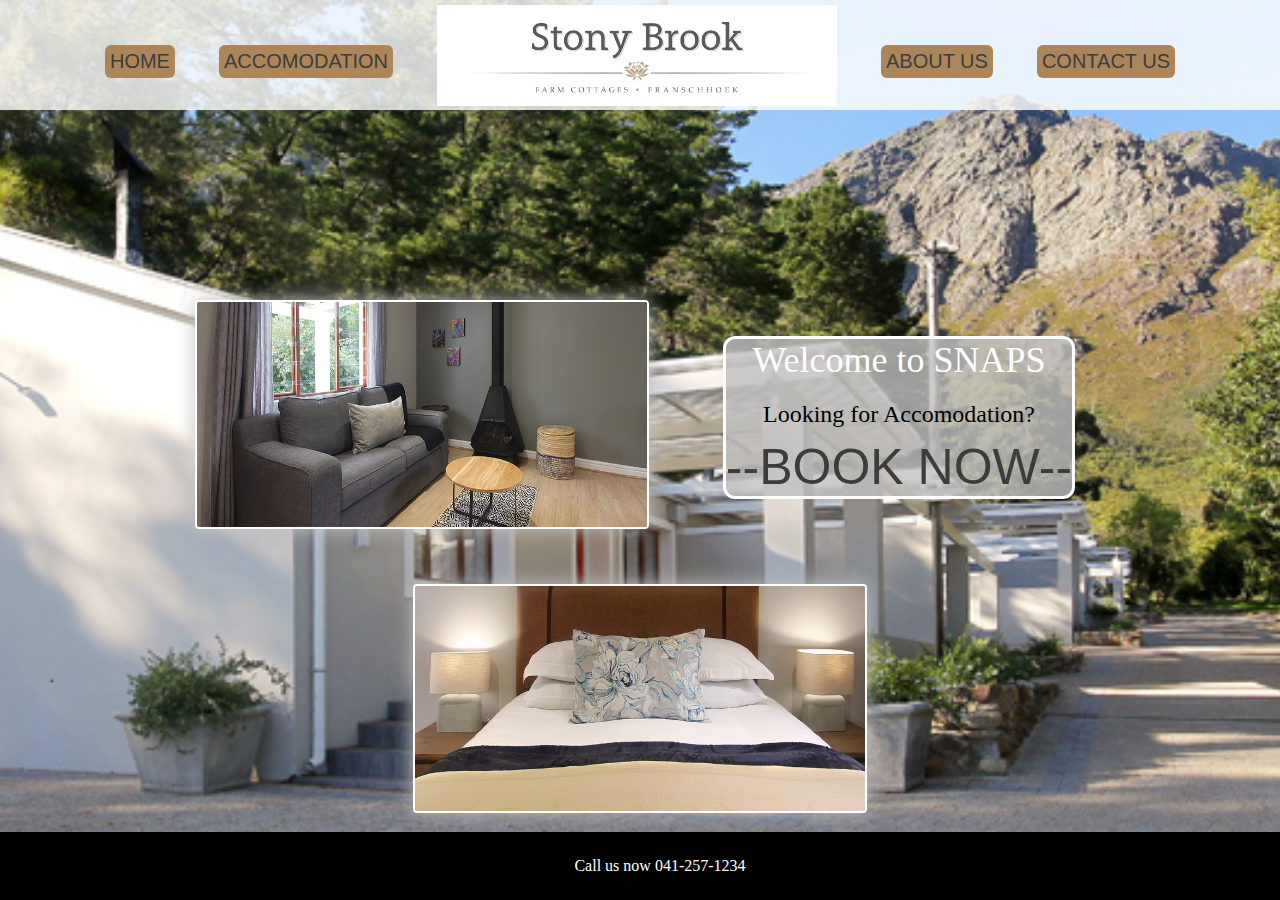
<file: index.html>
<!DOCTYPE html>
<html lang="en">
<head>
    <meta charset="UTF-8">
    <meta name="viewport" content="width=device-width, initial-scale=1.0">
    <title>Home - SNAPS</title>
    <link rel="stylesheet" href="styles.css">
</head>
<body class="index-body">
    <header>
        <nav>
            <ul> 
                <li class="navbar"><a href="index.html">Home</a></li>
                <li class="navbar"><a href="accomodation.html">Accomodation</a></li>
                <li class="logo"><a href="index.html">Accomodation Logo</a></li>
                <li class="navbar"><a href="about.html">About Us</a></li>
                <li class="navbar"><a href="contact.html">Contact Us</a></li>
            </ul>
        </nav>
    </header>
    <section class="hello">
        <img src="Photos/inside 2.jpg" alt="">
        <div class="content-container">
            <div class="welcome-message">
                Welcome to SNAPS
            </div>
            <div class="additional-content">
                Looking for Accomodation?
            </div>
            <div class="final-information">
                <a href="accomodation.html">--Book Now--</a>
            </div>
        </div>
        <img src="Photos/inside 3.jpg" alt="">
    </section>
    <footer>
        <p>Call us now 041-257-1234</p>
    </footer>       
</body>
</html>
</file>
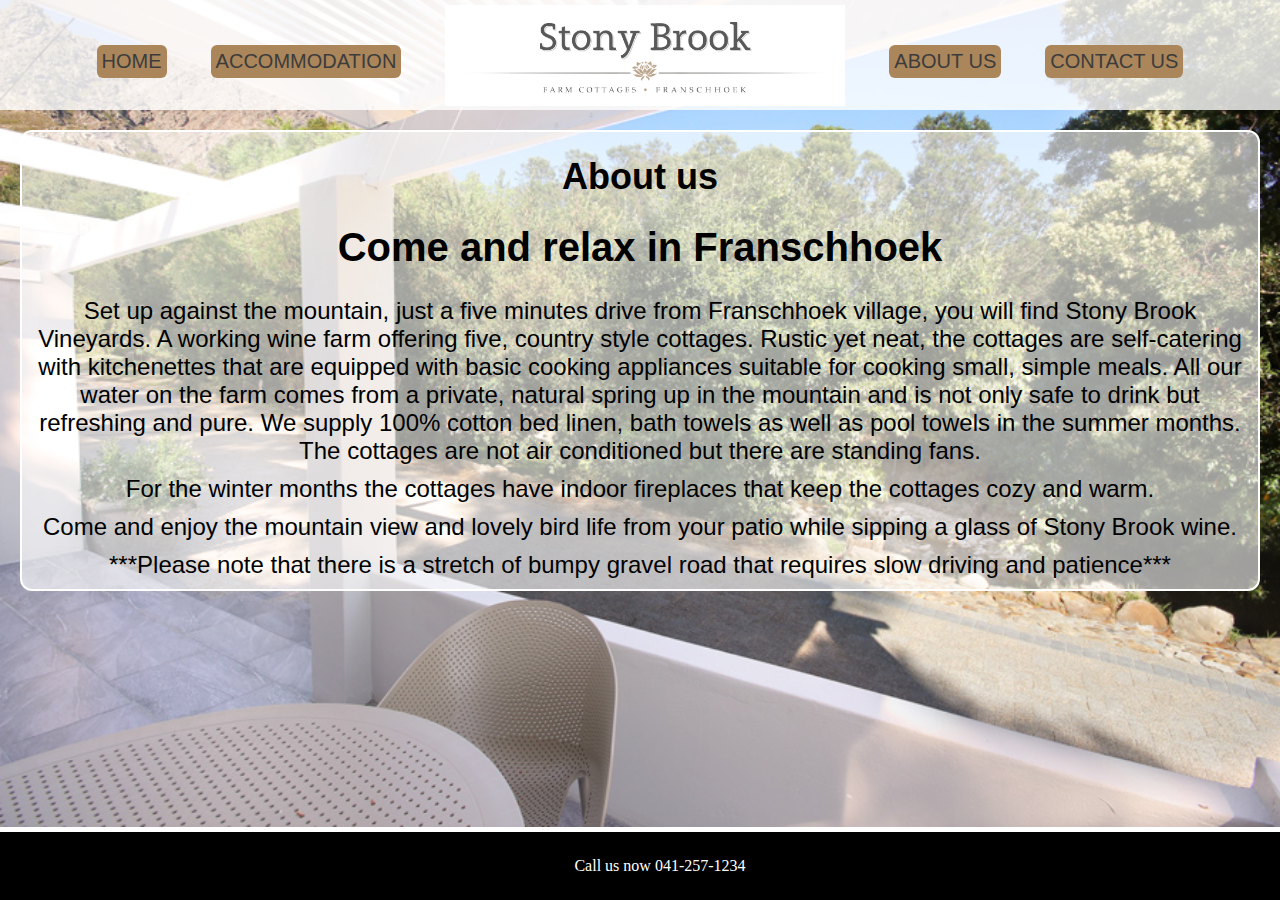
<file: about.html>
<!DOCTYPE html>
<html lang="en">
<head>
    <meta charset="UTF-8">
    <meta name="viewport" content="width=device-width, initial-scale=1.0">
    <title>About Us - SNAPS</title>
    <link rel="stylesheet" href="styles.css">
</head>
<body class="about-body">
    <header>
        <nav>
            <ul> 
                <li class="navbar"><a href="index.html">Home</a></li>
                <li class="navbar"><a href="accomodation.html">Accommodation</a></li>
                <li class="logo"><a href="index.html">Your Hotel Logo</a></li>
                <li class="navbar"><a href="about.html">About Us</a></li>
                <li class="navbar"><a href="contact.html">Contact Us</a></li>
            </ul>
        </nav>
    </header>
    <section class="about-us-img">
        <div class="about-container">
            <h1 class="welcome-message">About us</h1>
            <h1>Come and relax in Franschhoek</h1>
            <p class="additional-content">
                Set up against the mountain, just a five minutes drive from Franschhoek village, you will find Stony Brook Vineyards. A working wine farm offering five, country style cottages. Rustic yet neat, the cottages are self-catering with kitchenettes that are equipped with basic cooking appliances suitable for cooking small, simple meals. All our water on the farm comes from a private, natural spring up in the mountain and is not only safe to drink but refreshing and pure. We supply 100% cotton bed linen, bath towels as well as pool towels in the summer months. The cottages are not air conditioned but there are standing fans.
            </p>
            <p class="additional-content">
                For the winter months the cottages have indoor fireplaces that keep the cottages cozy and warm.
            </p>
            <p class="additional-content">
                Come and enjoy the mountain view and lovely bird life from your patio while sipping a glass of Stony Brook wine.
            </p>
            <p class="additional-content">
                ***Please note that there is a stretch of bumpy gravel road that requires slow driving and patience***
            </p>
        </div>
    </section>
    <footer>
        <p>Call us now 041-257-1234</p>
    </footer>
</body>
</html>
</file>
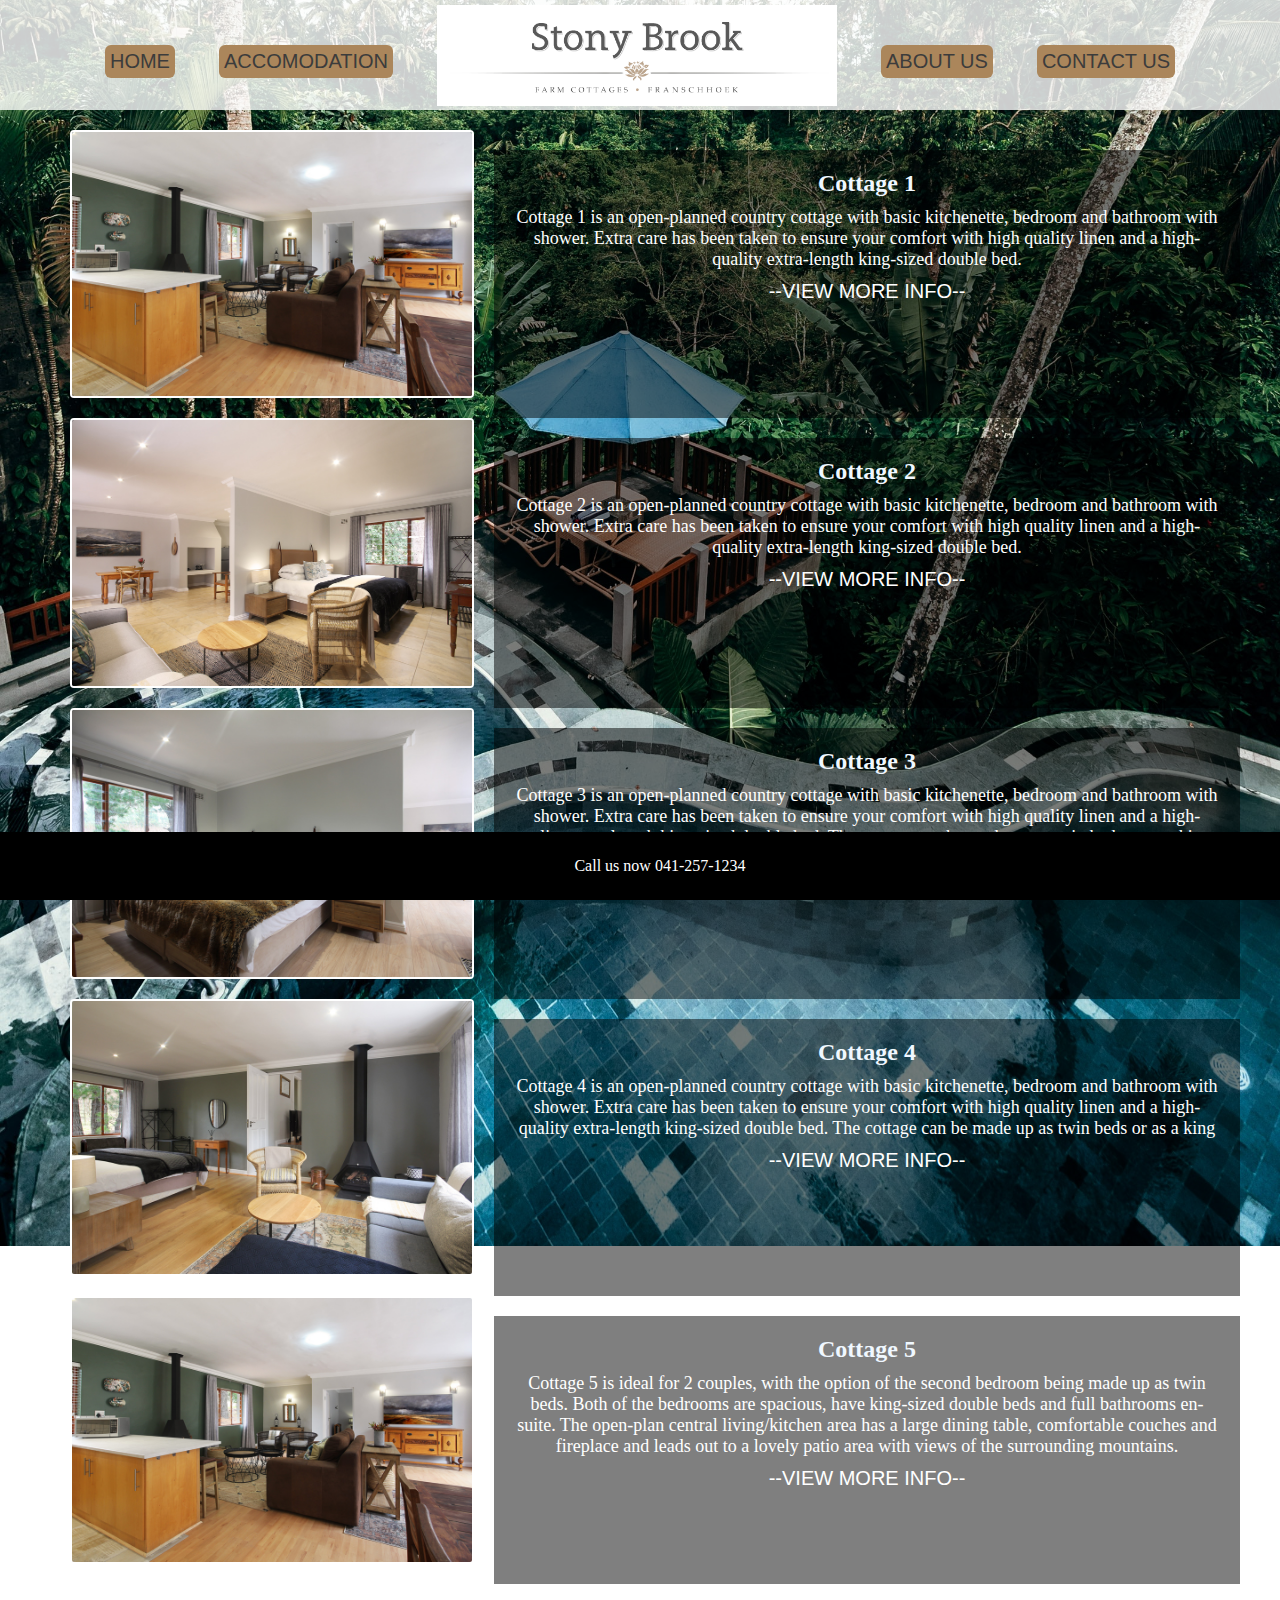
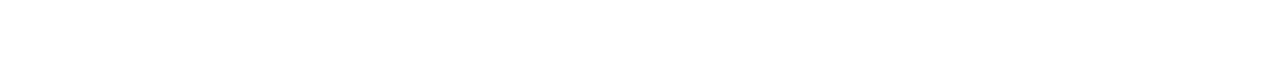
<file: accomodation.html>
<!DOCTYPE html>
<html lang="en">
<head>
    <meta charset="UTF-8">
    <meta name="viewport" content="width=device-width, initial-scale=1.0">
    <title>Accommodation - SNAPS</title>
    <link rel="stylesheet" href="styles.css">
</head>
<body class="accomodation-body">
    <header>
        <nav>
            <ul> 
                <li class="navbar"><a href="index.html">Home</a></li>
                <li class="navbar"><a href="accomodation.html">Accomodation</a></li>
                <li class="logo"><a href="index.html">Accomodation Logo</a></li>
                <li class="navbar"><a href="about.html">About Us</a></li>
                <li class="navbar"><a href="contact.html">Contact Us</a></li>
            </ul>
        </nav>
    </header>
    <section>
        <div class="room">
            <img src="Photos/cottage 1.jpg" alt="Room 1">
            <div class="room-description">
                <h2>Cottage 1</h2>
                <p>Cottage 1 is an open-planned country cottage with basic kitchenette, bedroom and bathroom with shower. Extra care has been taken to ensure your comfort with high quality linen and a high-quality extra-length king-sized double bed.</p>
                <a href="Rooms/Room1.html">--View More Info--</a>
            </div>
        </div>
        <div class="room">
            <img src="Photos/cottage 2.jpg" alt="Room 2">
            <div class="room-description">
                <h2>Cottage 2</h2>
                <p>Cottage 2 is an open-planned country cottage with basic kitchenette, bedroom and bathroom with shower. Extra care has been taken to ensure your comfort with high quality linen and a high-quality extra-length king-sized double bed.</p>
                <a href="Rooms/Room2.html">--View More Info--</a>
            </div>
        </div>
        <div class="room">
            <img src="Photos/cottage 3.jpg" alt="Room 3">
            <div class="room-description">
                <h2>Cottage 3</h2>
                <p>Cottage 3 is an open-planned country cottage with basic kitchenette, bedroom and bathroom with shower. Extra care has been taken to ensure your comfort with high quality linen and a high-quality extra-length king-sized double bed. The cottage can be made up as twin beds or as a king..</p>
                <a href="Rooms/Room3.html">--View More Info--</a>
            </div>
        </div>
        <div class="room">
            <img src="Photos/cottage 4.jpg" alt="Room 4">
            <div class="room-description">
                <h2>Cottage 4</h2>
                <p>Cottage 4 is an open-planned country cottage with basic kitchenette, bedroom and bathroom with shower. Extra care has been taken to ensure your comfort with high quality linen and a high-quality extra-length king-sized double bed. The cottage can be made up as twin beds or as a king</p>
                <a href="Rooms/Room4.html">--View More Info--</a>
            </div>
        </div>
        <div class="room">
            <img src="Photos/cottage 5.jpg" alt="Room 5">
            <div class="room-description">
                <h2>Cottage 5</h2>
                <p>Cottage 5 is ideal for 2 couples, with the option of the second bedroom being made up as twin beds. Both of the bedrooms are spacious, have king-sized double beds and full bathrooms en-suite. The open-plan central living/kitchen area has a large dining table, comfortable couches and fireplace and leads out to a lovely patio area with views of the surrounding mountains.</p>
                <a href="Rooms/Room5.html">--View More Info--</a>
            </div>
        </div>
        
    </section>
    <section>
    </section>
    <footer>
        <p>Call us now 041-257-1234</p>
    </footer>
</body>
</html>
</file>
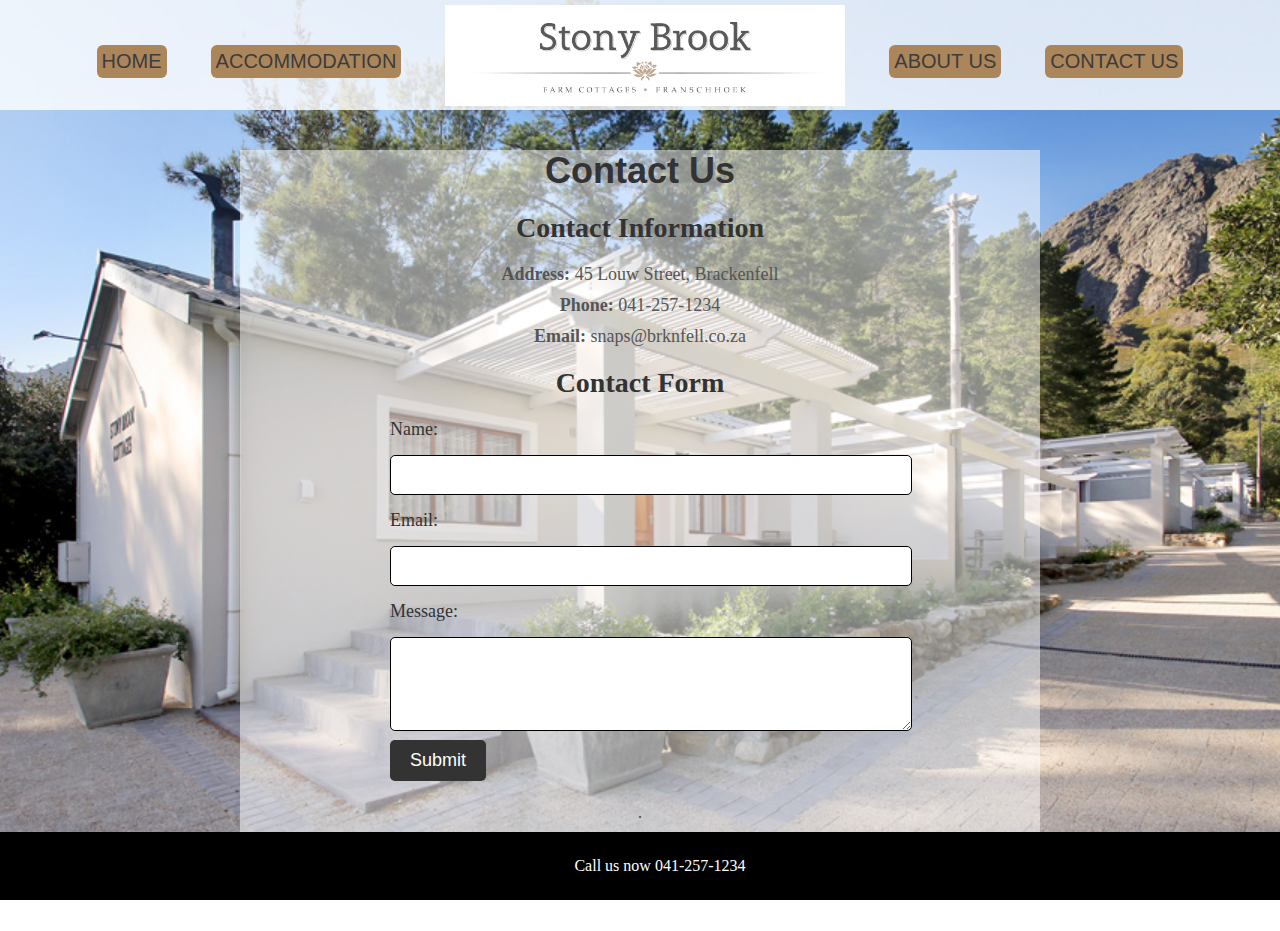
<file: contact.html>
<!DOCTYPE html>
<html lang="en">
<head>
    <meta charset="UTF-8">
    <meta name="viewport" content="width=device-width, initial-scale=1.0">
    <title>Contact Us - SNAPS</title>
    <link rel="stylesheet" href="styles.css">
</head>
<body class="contact-body">
    <header>
        <nav>
            <ul> 
                <li class="navbar"><a href="index.html">Home</a></li>
                <li class="navbar"><a href="accomodation.html">Accommodation</a></li>
                <li class="logo"><a href="index.html">Your Hotel Logo</a></li>
                <li class="navbar"><a href="about.html">About Us</a></li>
                <li class="navbar"><a href="contact.html">Contact Us</a></li>
            </ul>
        </nav>
    </header>
    <section class="contact-section">
        <div class="contact-container">
            <h1 class="welcome-message">Contact Us</h1>
            <h3>Contact Information</h3>
            <p><strong>Address:</strong> 45 Louw Street, Brackenfell</p>
            <p><strong>Phone:</strong> 041-257-1234</p>
            <p><strong>Email:</strong> snaps@brknfell.co.za</p>

            <h3>Contact Form</h3>
            <form action="#" method="post">
                <label for="name">Name:</label>
                <input type="text" id="name" name="name" required>

                <label for="email">Email:</label>
                <input type="email" id="email" name="email" required>

                <label for="message">Message:</label>
                <textarea id="message" name="message" rows="4" required></textarea>

                <input type="submit" value="Submit">
            </form>
            <h4></h4>
            <p></p>
            <p></p>
            <h4></h4>
            <p></p>
            <p>.</p>
            <h4></h4>
            <p>.</p>
            <p>.</p>
        </div>
    </section>
    <footer>
        <p>Call us now 041-257-1234</p>
    </footer>
</body>
</html>
</file>
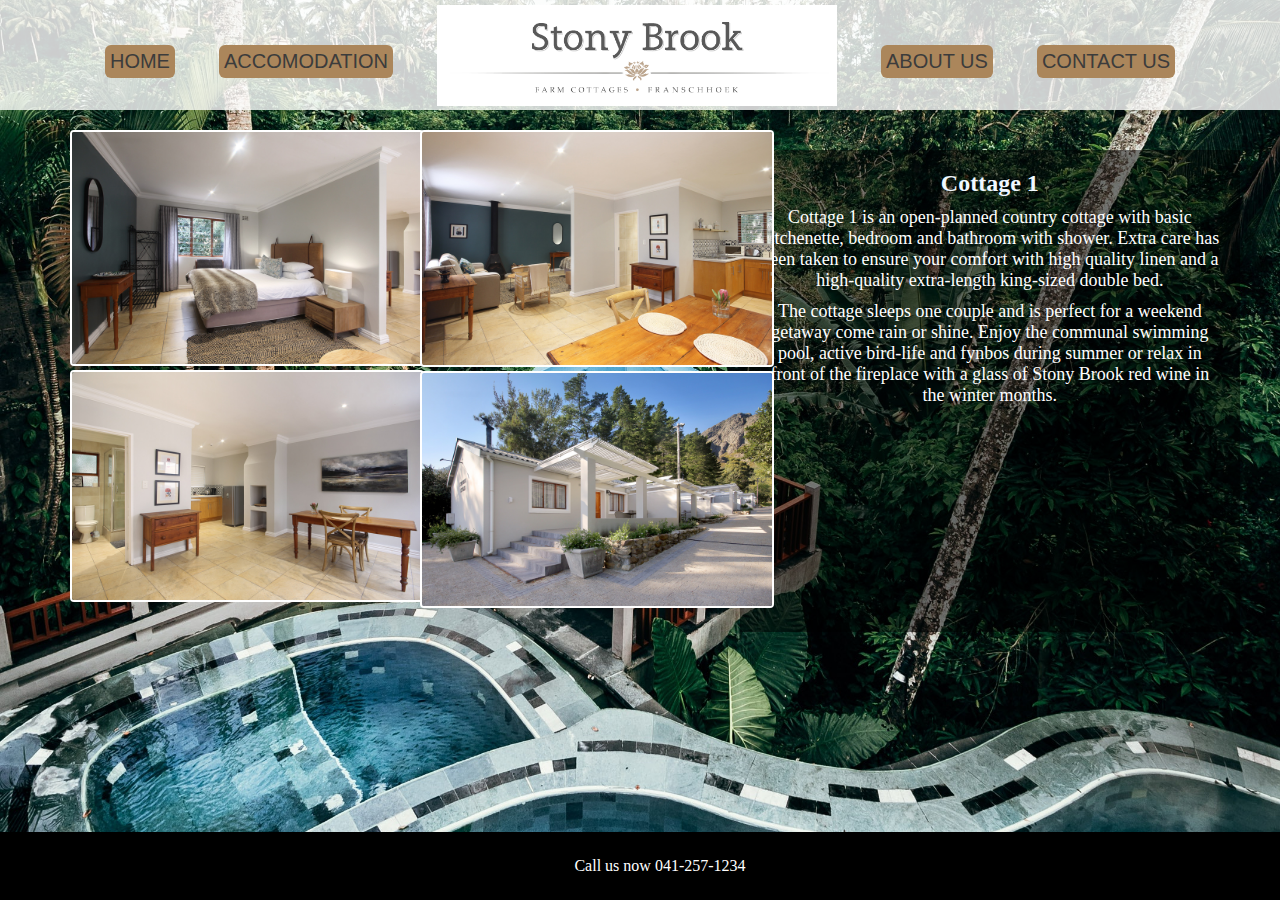
<file: Room1.html>
<!DOCTYPE html>
<html lang="en">
<head>
    <meta charset="UTF-8">
    <meta name="viewport" content="width=device-width, initial-scale=1.0">
    <title>Accommodation - SNAPS</title>
    <link rel="stylesheet" href="..\styles.css">
</head>
<body class="accomodation-body">
    <header>
        <nav>
            <ul>
                <li class="navbar"><a href="..\index.html">Home</a></li>
                <li class="navbar"><a href="..\accomodation.html">Accomodation</a></li>
                <li class="logo"><a href="..\index.html">Accomodation Logo</a></li>
                <li class="navbar"><a href="..\about.html">About Us</a></li>
                <li class="navbar"><a href="..\contact.html">Contact Us</a></li>
            </ul>
        </nav>
    </header>
    <section>
        <div class="room">
            <div>
                <img src="..\Photos/cottage1_1.jpg" alt="Room 3">
                <img src="..\Photos/cottage1_3.jpg" alt="Room 3">
            </div>
            <div>
                <img src="..\Photos/cottage1_6.jpg" alt="Room 3">
                <img src="..\Photos/cottage1_7.jpg" alt="Room 3">
            </div>
            <div class="room-description">
                <h2>Cottage 1</h2>
                <p>Cottage 1 is an open-planned country cottage with basic kitchenette, bedroom and bathroom with shower. Extra care has been taken to ensure your comfort with high quality linen and a high-quality extra-length king-sized double bed.</p>
                <p>The cottage sleeps one couple and is perfect for a weekend getaway come rain or shine. Enjoy the communal swimming pool, active bird-life and fynbos during summer or relax in front of the fireplace with a glass of Stony Brook red wine in the winter months.</p>
            </div>    
        </div>    
    </section>
    <section>
    </section>
    <footer>
        <p>Call us now 041-257-1234</p>
    </footer>
</body>
</html>
</file>
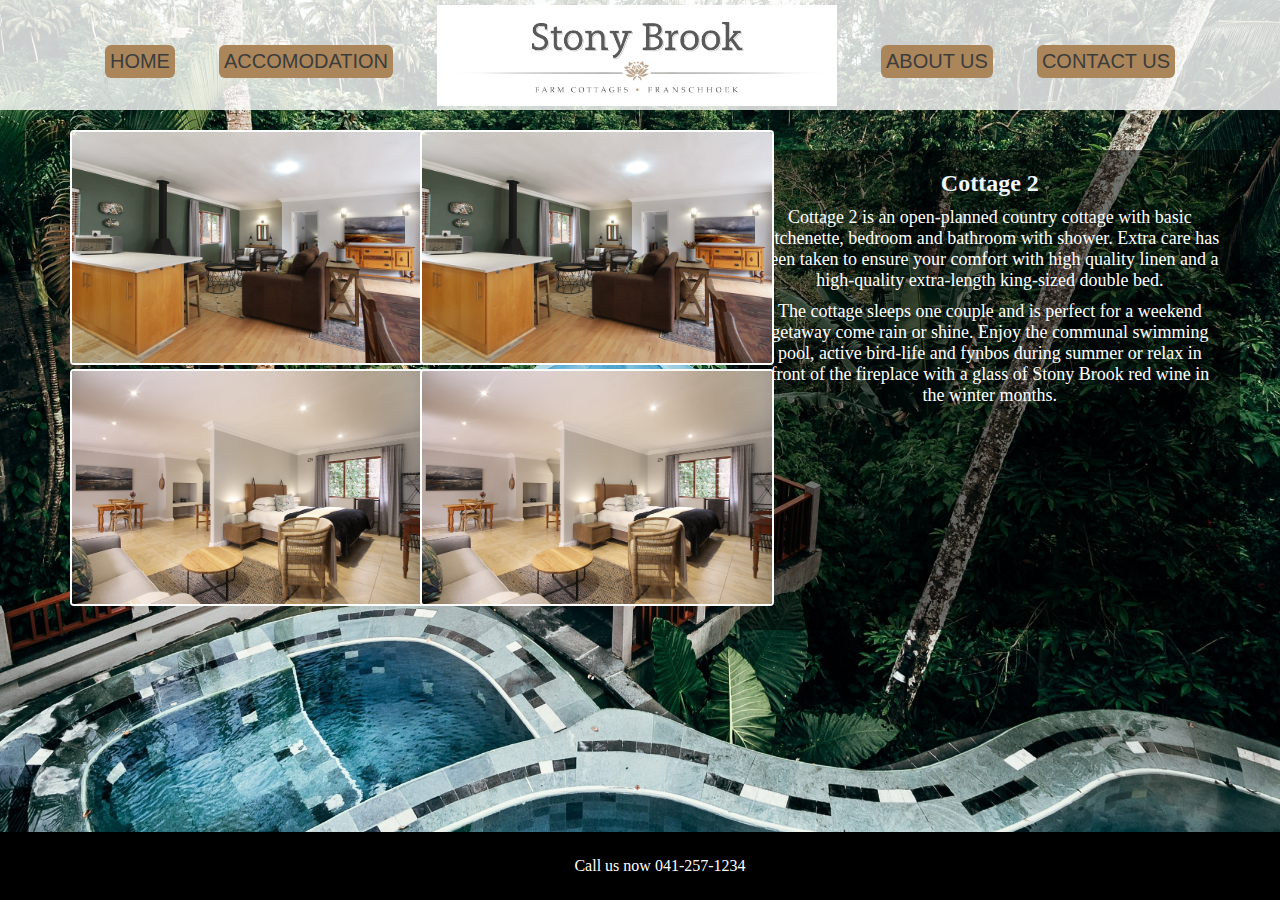
<file: Room2.html>
<!DOCTYPE html>
<html lang="en">
<head>
    <meta charset="UTF-8">
    <meta name="viewport" content="width=device-width, initial-scale=1.0">
    <title>Accommodation - SNAPS</title>
    <link rel="stylesheet" href="..\styles.css">
</head>
<body class="accomodation-body">
    <header>
        <nav>
            <ul>
                <li class="navbar"><a href="..\index.html">Home</a></li>
                <li class="navbar"><a href="..\accomodation.html">Accomodation</a></li>
                <li class="logo"><a href="..\index.html">Accomodation Logo</a></li>
                <li class="navbar"><a href="..\about.html">About Us</a></li>
                <li class="navbar"><a href="..\contact.html">Contact Us</a></li>
            </ul>
        </nav>
    </header>
    <section>
        <div class="room">
            <div>
                <img src="..\Photos/cottage 1.jpg" alt="Room 3">
                <img src="..\Photos/cottage 2.jpg" alt="Room 3">
            </div>
            <div>
                <img src="..\Photos/cottage 1.jpg" alt="Room 3">
                <img src="..\Photos/cottage 2.jpg" alt="Room 3">
            </div>
            <div class="room-description">
                <h2>Cottage 2</h2>
                <p>Cottage 2 is an open-planned country cottage with basic kitchenette, bedroom and bathroom with shower. Extra care has been taken to ensure your comfort with high quality linen and a high-quality extra-length king-sized double bed.</p>
                <p>The cottage sleeps one couple and is perfect for a weekend getaway come rain or shine. Enjoy the communal swimming pool, active bird-life and fynbos during summer or relax in front of the fireplace with a glass of Stony Brook red wine in the winter months.</p>
            </div>    
        </div>    
    </section>
    <section>
    </section>
    <footer>
        <p>Call us now 041-257-1234</p>
    </footer>
</body>
</html>
</file>
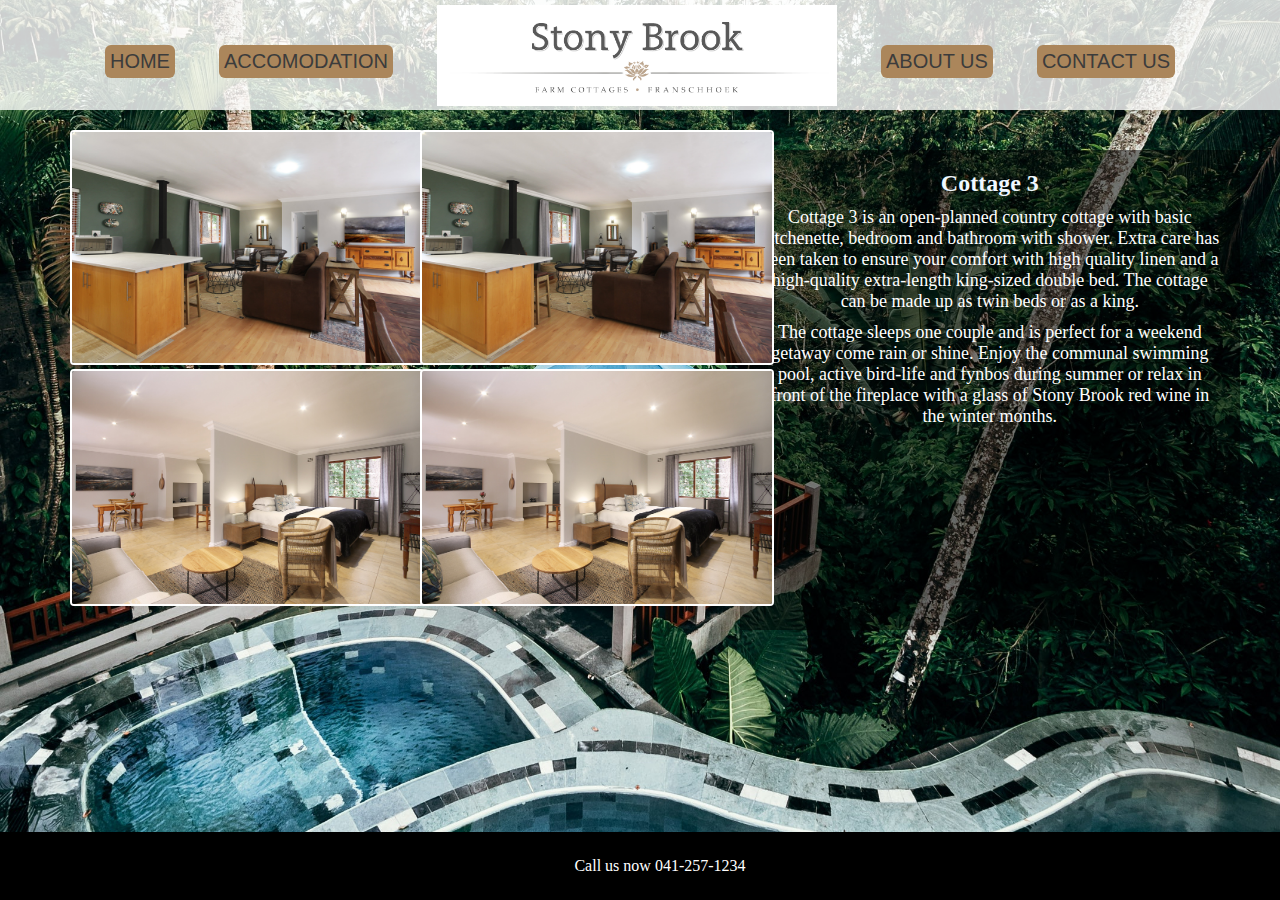
<file: Room3.html>
<!DOCTYPE html>
<html lang="en">
<head>
    <meta charset="UTF-8">
    <meta name="viewport" content="width=device-width, initial-scale=1.0">
    <title>Accommodation - SNAPS</title>
    <link rel="stylesheet" href="..\styles.css">
</head>
<body class="accomodation-body">
    <header>
        <nav>
            <ul>
                <li class="navbar"><a href="..\index.html">Home</a></li>
                <li class="navbar"><a href="..\accomodation.html">Accomodation</a></li>
                <li class="logo"><a href="..\index.html">Accomodation Logo</a></li>
                <li class="navbar"><a href="..\about.html">About Us</a></li>
                <li class="navbar"><a href="..\contact.html">Contact Us</a></li>
            </ul>
        </nav>
    </header>
    <section>
        <div class="room">
            <div>
                <img src="..\Photos/cottage 1.jpg" alt="Room 3">
                <img src="..\Photos/cottage 2.jpg" alt="Room 3">
            </div>
            <div>
                <img src="..\Photos/cottage 1.jpg" alt="Room 3">
                <img src="..\Photos/cottage 2.jpg" alt="Room 3">
            </div>
            <div class="room-description">
                <h2>Cottage 3</h2>
                <p>Cottage 3 is an open-planned country cottage with basic kitchenette, bedroom and bathroom with shower. Extra care has been taken to ensure your comfort with high quality linen and a high-quality extra-length king-sized double bed. The cottage can be made up as twin beds or as a king.</p>
                <p>The cottage sleeps one couple and is perfect for a weekend getaway come rain or shine. Enjoy the communal swimming pool, active bird-life and fynbos during summer or relax in front of the fireplace with a glass of Stony Brook red wine in the winter months.</p>
            </div>    
        </div>    
    </section>
    <section>
    </section>
    <footer>
        <p>Call us now 041-257-1234</p>
    </footer>
</body>
</html>
</file>
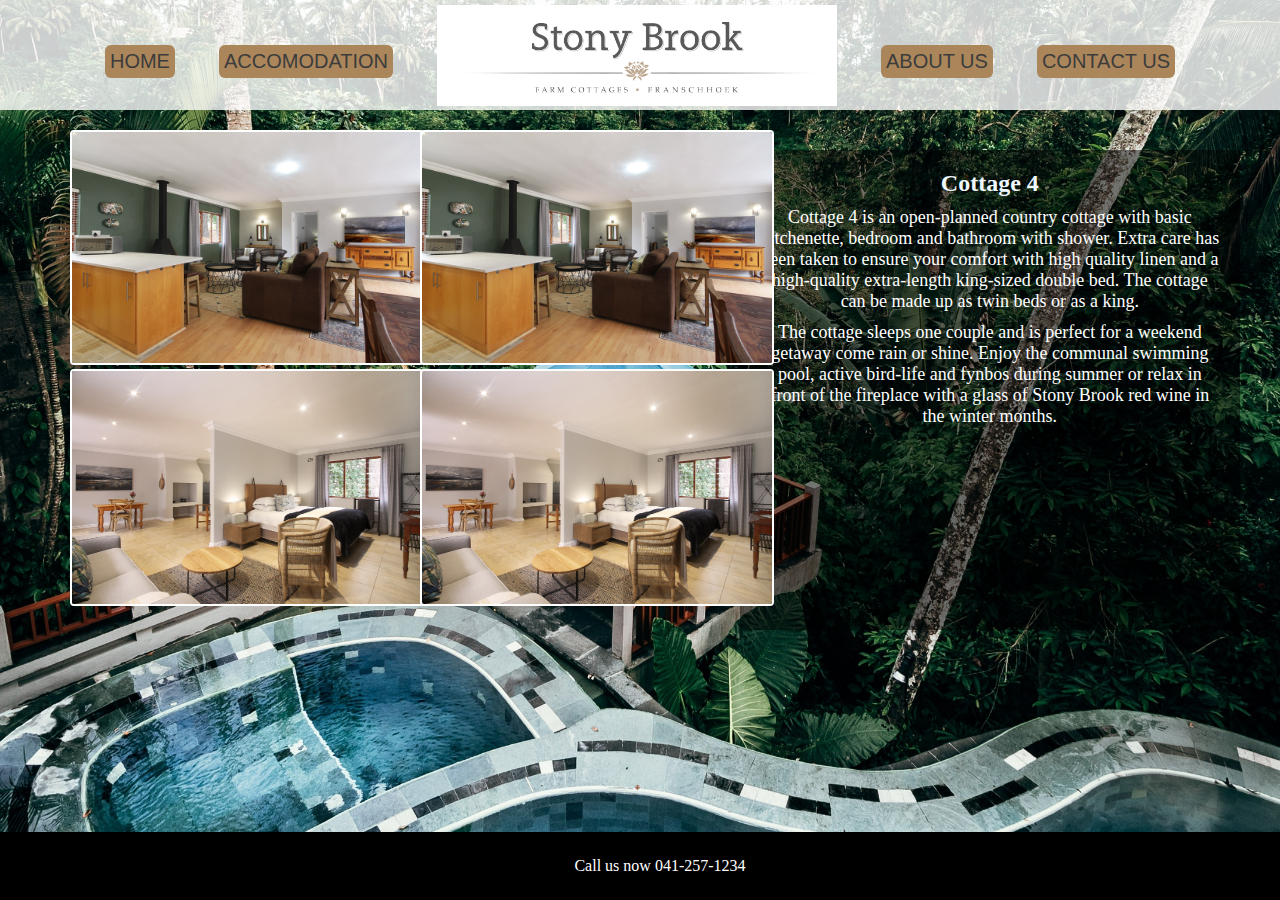
<file: Room4.html>
<!DOCTYPE html>
<html lang="en">
<head>
    <meta charset="UTF-8">
    <meta name="viewport" content="width=device-width, initial-scale=1.0">
    <title>Accommodation - SNAPS</title>
    <link rel="stylesheet" href="..\styles.css">
</head>
<body class="accomodation-body">
    <header>
        <nav>
            <ul>
                <li class="navbar"><a href="..\index.html">Home</a></li>
                <li class="navbar"><a href="..\accomodation.html">Accomodation</a></li>
                <li class="logo"><a href="..\index.html">Accomodation Logo</a></li>
                <li class="navbar"><a href="..\about.html">About Us</a></li>
                <li class="navbar"><a href="..\contact.html">Contact Us</a></li>
            </ul>
        </nav>
    </header>
    <section>
        <div class="room">
            <div>
                <img src="..\Photos/cottage 1.jpg" alt="Room 3">
                <img src="..\Photos/cottage 2.jpg" alt="Room 3">
            </div>
            <div>
                <img src="..\Photos/cottage 1.jpg" alt="Room 3">
                <img src="..\Photos/cottage 2.jpg" alt="Room 3">
            </div>
            <div class="room-description">
                <h2>Cottage 4</h2>
                <p>Cottage 4 is an open-planned country cottage with basic kitchenette, bedroom and bathroom with shower. Extra care has been taken to ensure your comfort with high quality linen and a high-quality extra-length king-sized double bed. The cottage can be made up as twin beds or as a king.</p>
                <p>The cottage sleeps one couple and is perfect for a weekend getaway come rain or shine. Enjoy the communal swimming pool, active bird-life and fynbos during summer or relax in front of the fireplace with a glass of Stony Brook red wine in the winter months.</p>
            </div>    
        </div>    
    </section>
    <section>
    </section>
    <footer>
        <p>Call us now 041-257-1234</p>
    </footer>
</body>
</html>
</file>
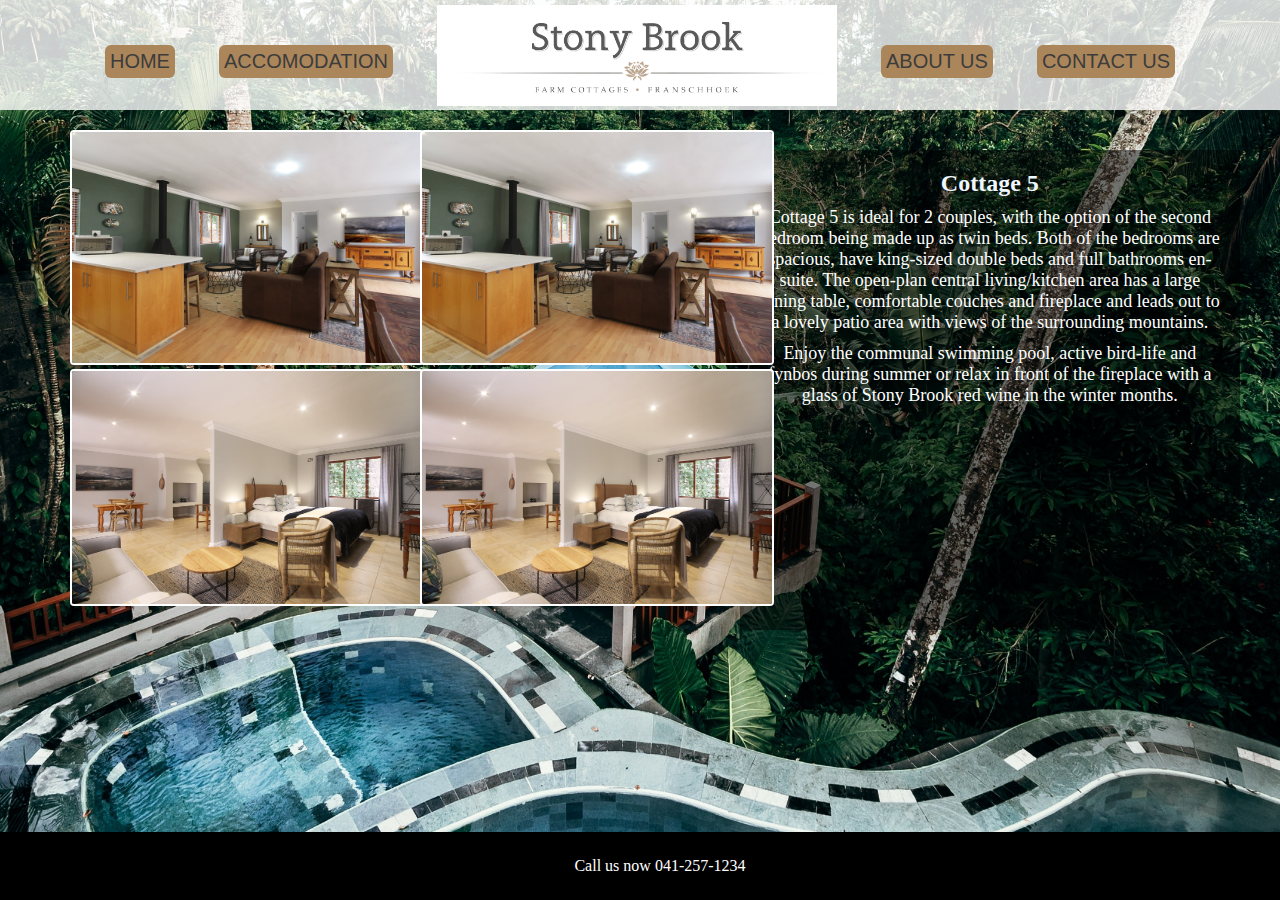
<file: Room5.html>
<!DOCTYPE html>
<html lang="en">
<head>
    <meta charset="UTF-8">
    <meta name="viewport" content="width=device-width, initial-scale=1.0">
    <title>Accommodation - SNAPS</title>
    <link rel="stylesheet" href="..\styles.css">
</head>
<body class="accomodation-body">
    <header>
        <nav>
            <ul>
                <li class="navbar"><a href="..\index.html">Home</a></li>
                <li class="navbar"><a href="..\accomodation.html">Accomodation</a></li>
                <li class="logo"><a href="..\index.html">Accomodation Logo</a></li>
                <li class="navbar"><a href="..\about.html">About Us</a></li>
                <li class="navbar"><a href="..\contact.html">Contact Us</a></li>
            </ul>
        </nav>
    </header>
    <section>
        <div class="room">
            <div>
                <img src="..\Photos/cottage 1.jpg" alt="Room 3">
                <img src="..\Photos/cottage 2.jpg" alt="Room 3">
            </div>
            <div>
                <img src="..\Photos/cottage 1.jpg" alt="Room 3">
                <img src="..\Photos/cottage 2.jpg" alt="Room 3">
            </div>
            <div class="room-description">
                <h2>Cottage 5</h2>
                <p>Cottage 5 is ideal for 2 couples, with the option of the second bedroom being made up as twin beds. Both of the bedrooms are spacious, have king-sized double beds and full bathrooms en-suite. The open-plan central living/kitchen area has a large dining table, comfortable couches and fireplace and leads out to a lovely patio area with views of the surrounding mountains.</p>
                <p>Enjoy the communal swimming pool, active bird-life and fynbos during summer or relax in front of the fireplace with a glass of Stony Brook red wine in the winter months.</p>
            </div>    
        </div>    
    </section>
    <section>
    </section>
    <footer>
        <p>Call us now 041-257-1234</p>
    </footer>
</body>
</html>
</file>
<file: styles.css>
body {
    margin: 0px;
    padding: 0px;
}
body.accomodation-body{
    background-image: url(Photos/pexels-jonas-togo-2907196.jpg);
    background-size: cover;
    background-repeat: no-repeat;
    background-position: center;
    height: 700px;
    position: relative; 
}

body.about-body{
    background-image: url(Photos/cottage3_8.jpg);
    background-size: cover;
    background-repeat: no-repeat;
    background-position: center;
    height: 800px;
    position: relative; 
}

body.index-body{
    background-image: url(Photos/mountain_view.jpg);
    background-size: cover;
    background-repeat: no-repeat;
    background-position: center center;
    height: 900px;
    width: 100%;
    position: relative;
}

body.contact-body{
    background-image: url(Photos/housepart.jpg);
    background-size: cover;
    background-repeat: no-repeat;
    background-position: center;
    height: 900px;
    position: relative;
}

img{
    height: 225px;
    width: 450px;
    margin: 0px 30px;
    position: relative;
    top: 170px;
    border-radius: 4px;
    border: 2px solid white;
    box-shadow: rgb(194, 194, 194) 0 0 20px;
}

.room img{
    box-shadow: none;
    border: 2px solid white;
    border-radius: 4px;
    position: relative;
    top: -20px;
    height: 200px;
    width: 400px;
}

header {
    background: rgba(255, 255, 255, 0.8);
    padding: 0px;
    margin: 0px;
    text-align: center;
    height: 110px;
}

header .logo a {
    background-image: url(Photos/sb_logo.gif);
    background-size: 400px;
    background-repeat: no-repeat;
    display: inline-block;
    height: 200px;
    position: relative;
    top: -45px;
    text-indent: -9999px;
    width: 400px;
}

section {
    color: rgb(255, 255, 255);
    padding: 20px;
    text-align: center;
}

.content-container {
    text-align: center;
    border: 3px solid rgb(255, 255, 255);
    background-color: rgba(192, 192, 192, 0.8);
    top: 125px;
    display: inline-block;
    position: relative;
}

.welcome-message {
    font-size: 36px;
    margin-bottom: 20px;
    border: none;
}

.additional-content {
    font-size: 24px;
    margin: 10px;
}

.content-container {
    margin: 40px;
    border-radius: 12px;
    font-size: 48px;
}

.about-container {
    background-color: rgba(255, 255, 255, 0.6);
    border-radius: 12px;
    border: 2px solid white;
}

h1, .about-container{
    color: rgb(0, 0, 0);
    font-family: 'Gill Sans', 'Gill Sans MT', Calibri, 'Trebuchet MS', sans-serif;
}

h1{
    font-size: 40px;
}

h2{
    color: aliceblue;
}

h3{
    font-size: 25px;
}

ul {
    margin: 0px;
    padding: 25px 0px;
    list-style-type:none;
}

li {
    display: inline-block;
    margin: 20px;
}

a {
    text-decoration: none;
    font-size: 20px;
    font-family:'Franklin Gothic Medium', 'Arial Narrow', Arial, sans-serif;
    color: rgb(60, 60, 60);
    text-transform: uppercase;
}

.room-description a{
    color: white;
}

.final-information a{
    color: rgb(60, 60, 60);
    font-size: 50px;
}

.final-information a:hover {
    color: rgb(171, 134, 91);
}

.navbar {
    background-color: rgb(171, 134, 91);
    padding: 5px;
    border-radius: 6px;
}

a:hover {
    color: rgb(255, 255, 255);
    text-decoration: underline;
}

footer {
    background: black;
    color: aqua;
    padding: 20px;
    position: fixed;
    bottom: 0;
    width: 100%;
}

p {
    color: rgb(255, 255, 255);
    text-align: center;
    margin: 5px;
}

.additional-content{
    color: rgb(0, 0, 0);
}

.room {
    display: flex;
    margin: 20px;
}

.room img {
    max-width: 100%;
    height: auto;
    margin-right: 20px;
}

.room-description {
    flex-grow: 0;
    padding: 20px;
    width: 1200px;
    background-color: rgba(0, 0, 0, 0.5);
    color: rgb(255, 255, 255);
}

.room-description h2 {
    font-size: 24px;
    margin: 0;
}

.room-description p {
    font-size: 18px;
    margin: 10px 0;
}

/* Additional CSS for the Contact Us section */
.contact-section {
    padding: 20px;
    text-align: center;
}

.contact-container {
    background-color: rgba(255, 255, 255, 0.5);
    max-width: 800px;
    margin: 10px auto;
}

.contact-container h1 {
    font-size: 36px;
    margin: 20px 0;
    color: #333; /* Adjust the color as needed */
}

.contact-container h3 {
    font-size: 28px;
    margin: 20px 0;
    color: #333; /* Adjust the color as needed */
}

.contact-container p {
    font-size: 18px;
    margin: 10px 0;
    color: #555; /* Adjust the color as needed */
}

/* Contact form styles */
form {
    text-align: left;
    max-width: 500px;
    margin: 0 auto;
}

label {
    display: block;
    margin: 10px 0;
    font-size: 18px;
    color: #333; /* Adjust the color as needed */
}

input[type="text"],
input[type="email"],
textarea {
    width: 100%;
    padding: 10px;
    margin: 5px 0;
    font-size: 16px;
    border: 1px solid #000000; /* Border color */
    border-radius: 5px;
}

input[type="submit"] {
    background-color: #333; /* Button background color */
    color: #fff; /* Button text color */
    padding: 10px 20px;
    font-size: 18px;
    border: none;
    border-radius: 5px;
    cursor: pointer;
    transition: background-color 0.3s ease;
}

input[type="submit"]:hover {
    background-color: #555; /* Hover color */
}

figcaption{
    border-radius: 4px;
    font-size: 15px;
    text-transform: uppercase;
    background-color: #000000;
    display: inline-block;
    position: relative;
    top: -5px;
    width: 100px;
}
</file>
